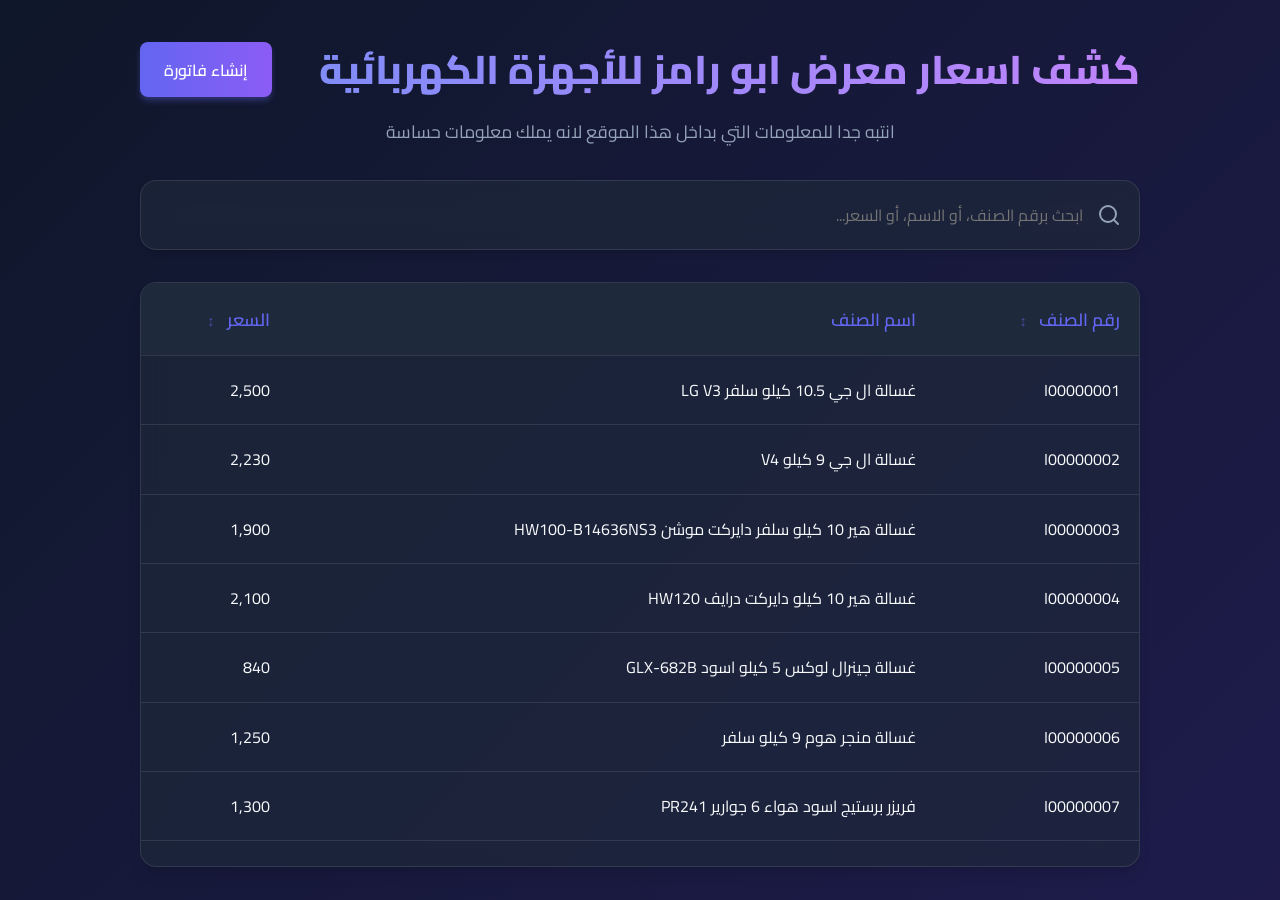
<file: index.html>
<!DOCTYPE html>
<html lang="ar" dir="rtl">
<head>
    <meta charset="UTF-8">
    <meta name="viewport" content="width=device-width, initial-scale=1.0, maximum-scale=1.0, user-scalable=no">
    <title>استعلام الأصناف</title>
    <!-- iOS Web App Meta Tags -->
    <link rel="apple-touch-icon" href="apple-touch-icon.png">
    <meta name="apple-mobile-web-app-capable" content="yes">
    <meta name="apple-mobile-web-app-status-bar-style" content="black-translucent">
    <meta name="apple-mobile-web-app-title" content="نظام الأصناف">
    <link href="https://fonts.googleapis.com/css2?family=Cairo:wght@400;600;800&display=swap" rel="stylesheet">
    <link rel="stylesheet" href="style.css">
</head>
<body>
    <div class="container">
        <header>
            <div class="header-top">
                <h1> كشف اسعار معرض ابو رامز للأجهزة الكهربائية </h1>
                <a href="invoice.html" class="btn btn-primary">إنشاء فاتورة</a>
            </div>
            <p>انتبه جدا للمعلومات التي بداخل هذا الموقع لانه يملك معلومات  حساسة</p>
        </header>
        
        <div class="controls-container">
            <div class="search-container">
                <input type="text" id="searchInput" placeholder="ابحث برقم الصنف، أو الاسم، أو السعر...">
                <div class="search-icon">
                    <svg viewBox="0 0 24 24" fill="none" stroke="currentColor" stroke-width="2" stroke-linecap="round" stroke-linejoin="round">
                        <circle cx="11" cy="11" r="8"></circle>
                        <line x1="21" y1="21" x2="16.65" y2="16.65"></line>
                    </svg>
                </div>
            </div>
        </div>

        <div class="table-container">
            <table id="productsTable">
                <thead>
                    <tr>
                        <th data-sort="number" class="sortable">رقم الصنف <span class="sort-icon" id="sortNumberIcon">↕</span></th>
                        <th>اسم الصنف</th>
                        <th data-sort="price" class="sortable">السعر <span class="sort-icon" id="sortPriceIcon">↕</span></th>
                    </tr>
                </thead>
                <tbody id="tableBody">
                    <!-- Products will be injected here via JS -->
                </tbody>
            </table>
        </div>
        <div id="noResults" class="no-results hidden">
            لا توجد نتائج مطابقة لبحثك.
        </div>
    </div>

    <script src="data.js"></script>
    <script src="script.js"></script>
</body>
</html>
</file>
<file: style.css>
:root {
    --primary-color: #6366f1;
    --primary-hover: #4f46e5;
    --bg-gradient: linear-gradient(135deg, #0f172a 0%, #1e1b4b 100%);
    --surface: rgba(30, 41, 59, 0.7);
    --surface-border: rgba(255, 255, 255, 0.1);
    --text-main: #f8fafc;
    --text-muted: #94a3b8;
    --table-hover: rgba(99, 102, 241, 0.1);
}

* {
    margin: 0;
    padding: 0;
    box-sizing: border-box;
}

body {
    font-family: 'Cairo', sans-serif;
    background: var(--bg-gradient);
    color: var(--text-main);
    min-height: 100vh;
    padding: 2rem;
    display: flex;
    justify-content: center;
}

.container {
    width: 100%;
    max-width: 1000px;
}

header {
    text-align: center;
    margin-bottom: 2rem;
    animation: fadeInDown 0.8s ease-out;
}

header h1 {
    font-size: 2.5rem;
    font-weight: 800;
    background: linear-gradient(to right, #818cf8, #c084fc);
    -webkit-background-clip: text;
    -webkit-text-fill-color: transparent;
    margin-bottom: 0.5rem;
}

header p {
    color: var(--text-muted);
    font-size: 1.1rem;
}

.controls-container {
    display: flex;
    gap: 1rem;
    margin-bottom: 2rem;
    animation: fadeInUp 0.8s ease-out 0.2s both;
}

.search-container {
    flex: 1;
    position: relative;
    margin-bottom: 0;
    animation: none;
}

.search-container input, select.form-control, input.form-control {
    font-size: 16px !important; /* Prevents iOS auto-zoom */
}

.search-container input {
    width: 100%;
    padding: 1.2rem 3.5rem 1.2rem 1.2rem;
    font-family: 'Cairo', sans-serif;
    background: var(--surface);
    border: 1px solid var(--surface-border);
    border-radius: 16px;
    color: var(--text-main);
    backdrop-filter: blur(12px);
    transition: all 0.3s ease;
    box-shadow: 0 4px 6px -1px rgba(0, 0, 0, 0.1), 0 2px 4px -1px rgba(0, 0, 0, 0.06);
}





.search-container input:focus {
    outline: none;
    border-color: var(--primary-color);
    box-shadow: 0 0 0 4px rgba(99, 102, 241, 0.2);
    transform: translateY(-2px);
}

.search-icon {
    position: absolute;
    right: 1.2rem;
    top: 50%;
    transform: translateY(-50%);
    width: 24px;
    height: 24px;
    color: var(--text-muted);
    pointer-events: none;
    transition: color 0.3s ease;
}

.search-container input:focus + .search-icon {
    color: var(--primary-color);
}

.table-container {
    background: var(--surface);
    border: 1px solid var(--surface-border);
    border-radius: 16px;
    backdrop-filter: blur(12px);
    overflow: hidden;
    animation: fadeInUp 0.8s ease-out 0.4s both;
    box-shadow: 0 10px 15px -3px rgba(0, 0, 0, 0.1), 0 4px 6px -2px rgba(0, 0, 0, 0.05);
}

table {
    width: 100%;
    border-collapse: collapse;
    text-align: right;
}

th, td {
    padding: 1.2rem;
    border-bottom: 1px solid var(--surface-border);
}

th {
    background: #1e293b;
    font-weight: 600;
    color: var(--primary-color);
    font-size: 1.1rem;
    position: sticky;
    top: 0;
    z-index: 10;
}

th.sortable {
    cursor: pointer;
    user-select: none;
    transition: background 0.2s ease;
}

th.sortable:hover {
    background: #334155;
}

.sort-icon {
    font-size: 0.9rem;
    margin-right: 0.5rem;
    opacity: 0.6;
}

tbody tr {
    cursor: pointer;
    user-select: none;
    transition: all 0.2s ease;
}

tbody tr:last-child td {
    border-bottom: none;
}

tbody tr:hover {
    background: var(--table-hover);
    transform: scale(1.005);
}

tbody tr.highlighted {
    background: #facc15 !important;
    box-shadow: 0 4px 12px rgba(250, 204, 21, 0.25);
}

tbody tr.highlighted:hover {
    background: #eab308 !important;
}

tbody tr.highlighted td {
    color: #0f172a !important;
    font-weight: 600;
    border-bottom-color: rgba(0, 0, 0, 0.08);
}

tbody tr.highlighted .price {
    color: #000000 !important;
    font-weight: 800;
}

.no-results {
    text-align: center;
    padding: 2rem;
    color: var(--text-muted);
    font-size: 1.2rem;
    background: var(--surface);
    border-radius: 16px;
    margin-top: 1rem;
    backdrop-filter: blur(12px);
    border: 1px solid var(--surface-border);
}

.hidden {
    display: none;
}

/* Animations */
@keyframes fadeInDown {
    from {
        opacity: 0;
        transform: translateY(-20px);
    }
    to {
        opacity: 1;
        transform: translateY(0);
    }
}

@keyframes fadeInUp {
    from {
        opacity: 0;
        transform: translateY(20px);
    }
    to {
        opacity: 1;
        transform: translateY(0);
    }
}

/* Scrollbar styling */
.table-container {
    max-height: 65vh;
    overflow-y: auto;
}

.table-container::-webkit-scrollbar {
    width: 8px;
}

.table-container::-webkit-scrollbar-track {
    background: rgba(0, 0, 0, 0.1);
}

.table-container::-webkit-scrollbar-thumb {
    background: var(--surface-border);
    border-radius: 4px;
}

.table-container::-webkit-scrollbar-thumb:hover {
    background: var(--text-muted);
}

/* Button Styles */
.btn {
    display: inline-block;
    padding: 0.8rem 1.5rem;
    border-radius: 8px;
    font-family: 'Cairo', sans-serif;
    font-size: 1rem;
    font-weight: 600;
    text-decoration: none;
    cursor: pointer;
    transition: all 0.3s ease;
    border: none;
}

.btn-primary {
    background: linear-gradient(to right, #6366f1, #8b5cf6);
    color: white;
    box-shadow: 0 4px 6px -1px rgba(99, 102, 241, 0.4);
}

.btn-primary:hover {
    transform: translateY(-2px);
    box-shadow: 0 6px 8px -1px rgba(99, 102, 241, 0.6);
}

.btn-secondary {
    background: var(--surface);
    color: var(--text-main);
    border: 1px solid var(--surface-border);
}

.btn-secondary:hover {
    background: rgba(255, 255, 255, 0.1);
}

.btn-danger {
    background: #ef4444;
    color: white;
}

.btn-danger:hover {
    background: #dc2626;
}

.header-top {
    display: flex;
    justify-content: space-between;
    align-items: center;
    margin-bottom: 0.5rem;
}

.header-top h1 {
    margin-bottom: 0;
}

/* Invoice specific styles */
.invoice-controls-card {
    background: var(--surface);
    border: 1px solid var(--surface-border);
    border-radius: 16px;
    padding: 1.5rem;
    margin-bottom: 2rem;
    backdrop-filter: blur(12px);
    display: grid;
    grid-template-columns: 1fr 1fr;
    gap: 1.5rem;
}

.form-group {
    display: flex;
    flex-direction: column;
    gap: 0.5rem;
}

.form-group label {
    font-weight: 600;
    color: var(--text-muted);
}

.form-control {
    padding: 0.8rem 1rem;
    font-family: 'Cairo', sans-serif;
    background: rgba(15, 23, 42, 0.5);
    border: 1px solid var(--surface-border);
    border-radius: 8px;
    color: var(--text-main);
}

.form-control:focus {
    outline: none;
    border-color: var(--primary-color);
}

.add-item-row {
    grid-column: 1 / -1;
    display: grid;
    grid-template-columns: 2fr 1fr auto;
    gap: 1rem;
    align-items: end;
    position: relative;
}

.autocomplete-results {
    position: absolute;
    top: 100%;
    left: 0;
    right: 0;
    background: #1e293b;
    border: 1px solid var(--surface-border);
    border-radius: 8px;
    max-height: 200px;
    overflow-y: auto;
    z-index: 100;
    box-shadow: 0 10px 15px -3px rgba(0, 0, 0, 0.5);
    display: none;
}

.autocomplete-item {
    padding: 0.8rem 1rem;
    cursor: pointer;
    border-bottom: 1px solid rgba(255, 255, 255, 0.05);
}

.autocomplete-item:hover {
    background: rgba(99, 102, 241, 0.2);
}

.autocomplete-item:last-child {
    border-bottom: none;
}

/* Printable Invoice Styles */
.invoice-document {
    background: white;
    color: #1e293b;
    padding: 3rem;
    border-radius: 8px;
    box-shadow: 0 20px 25px -5px rgba(0, 0, 0, 0.1);
    position: relative;
    overflow: hidden;
}

.invoice-header {
    display: flex;
    justify-content: space-between;
    align-items: flex-start;
    border-bottom: 2px solid #e2e8f0;
    padding-bottom: 1.5rem;
    margin-bottom: 2rem;
}

.invoice-title {
    font-size: 2.5rem;
    font-weight: 800;
    color: #0f172a;
    margin-bottom: 0.5rem;
}

.invoice-meta p {
    margin-bottom: 0.2rem;
    font-size: 1.1rem;
    color: #475569;
}

.invoice-doc-table {
    width: 100%;
    border-collapse: collapse;
    margin-bottom: 2rem;
}

.invoice-doc-table th, .invoice-doc-table td {
    padding: 1rem;
    border-bottom: 1px solid #e2e8f0;
    color: #1e293b;
}

.invoice-doc-table th {
    background: #f8fafc;
    font-weight: 600;
    color: #475569;
}

.invoice-summary {
    display: flex;
    justify-content: flex-end;
}

.summary-box {
    background: #f8fafc;
    padding: 1.5rem;
    border-radius: 8px;
    width: 300px;
}

.summary-row {
    display: flex;
    justify-content: space-between;
    margin-bottom: 0.5rem;
    font-size: 1.1rem;
}

.summary-row.total {
    font-weight: 800;
    font-size: 1.5rem;
    color: #0f172a;
    border-top: 2px solid #e2e8f0;
    padding-top: 1rem;
    margin-top: 0.5rem;
}

/* Hide action buttons in table when printing/exporting */
.html2pdf__container .action-cell {
    display: none !important;
}
</file>
